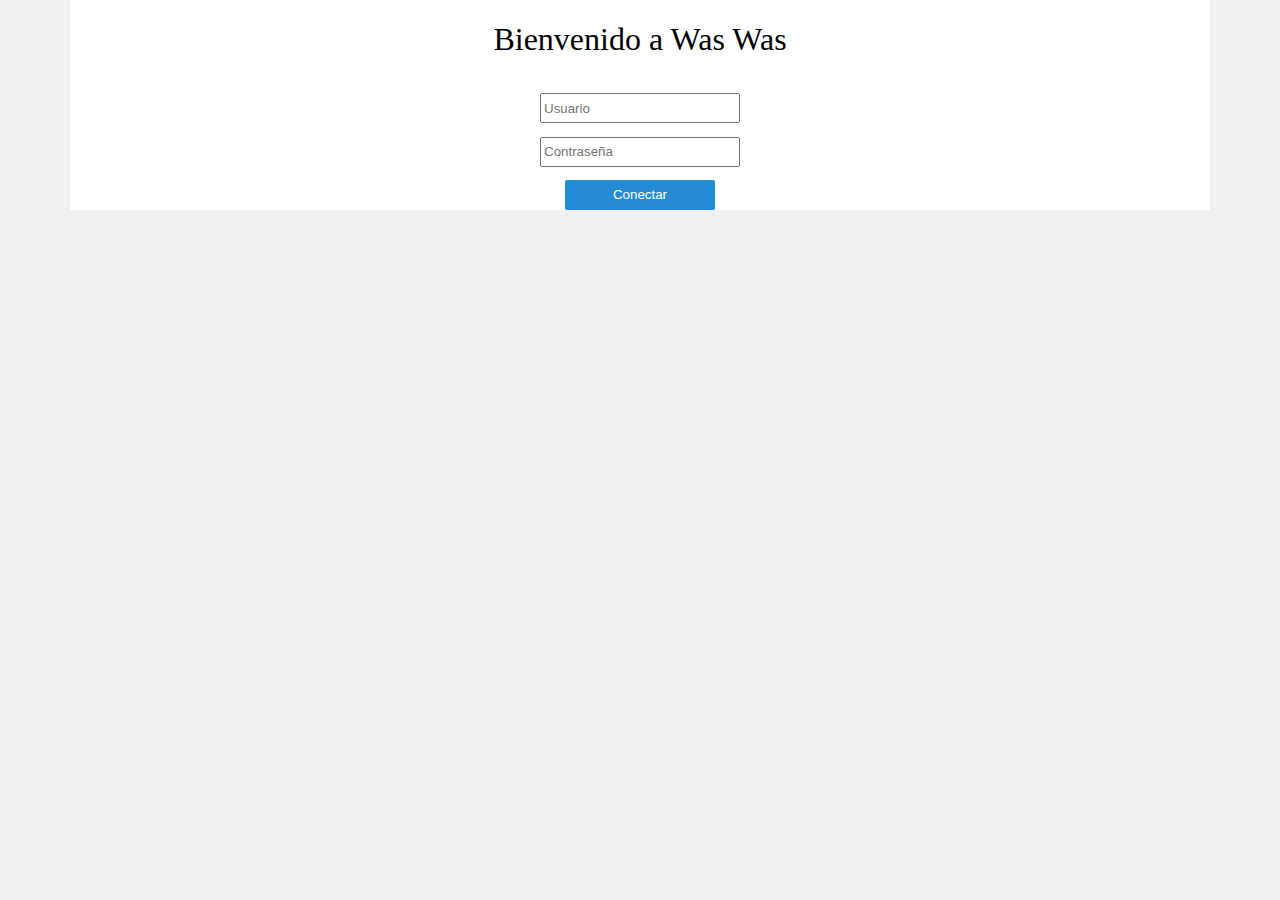
<file: index.html>
<!DOCTYPE html>
<html>
    <head>
        <meta charset="utf-8">
        <title>Was</title>
        <link rel="stylesheet" href="css/index.css">
    </head>
    <body>
        <div class="contenido">
            <h1>Bienvenido a Was Was</h1>
            <div class="login">
                <input type="text" id="usuario" placeholder="Usuario">
                <input type="password" id="contraseña" placeholder="Contraseña">
                <button type="button" id="btnConectar" onclick="conectar()">Conectar</button>
                <div class="error">
                    <p id="error"></p>
                </div>
            </div>
        </div>
        <script src="js/main.js" charset="utf-8"></script>
    </body>
</html>
</file>
<file: css/index.css>
* {
    box-sizing: border-box;
}
body {
    font-family: 'Open Sans';
    font-weight: 400;
    background-color:#f0f0f0;
    margin: 0;
}
h1,h2,h3,h4,h5,h6,blockquote {
    font-family: 'Roboto Slab';
    font-weight: 400;
    display: inline-block;
}
.contenido {
    width: 100%;
    height: 100%;
    max-width: 1140px;
    margin: 0 auto;
    background-color: #ffffff;
    text-align: center;
}
    .contenido>h1 {
        text-align: center;
    }
    #usuario, #contraseña {
        display: block;
        margin: 1em auto;
        width: 200px;
        height: 30px;
    }
    #btnConectar {
        display: block;
        margin: 1em auto;
        width: 150px;
        height: 30px;
        background-color: #238bd4;
        color: #fff;
        border-radius: 2px;
        outline: none;
        border: 0;
        cursor: pointer;
    }
    #btnConectar:hover {
        background-color: #4596d0;
    }
    #btnConectar:active {
        background-color: #1a73b3;
    }
    .error {
        display: none;
        width: 200px;
        height: 50px;
        margin: 1em auto;
        background-color: #ff6341;
        color: #fff;
        text-align: center;
    }
    #error {
        display: inline;
        line-height: 50px;
    }
</file>
